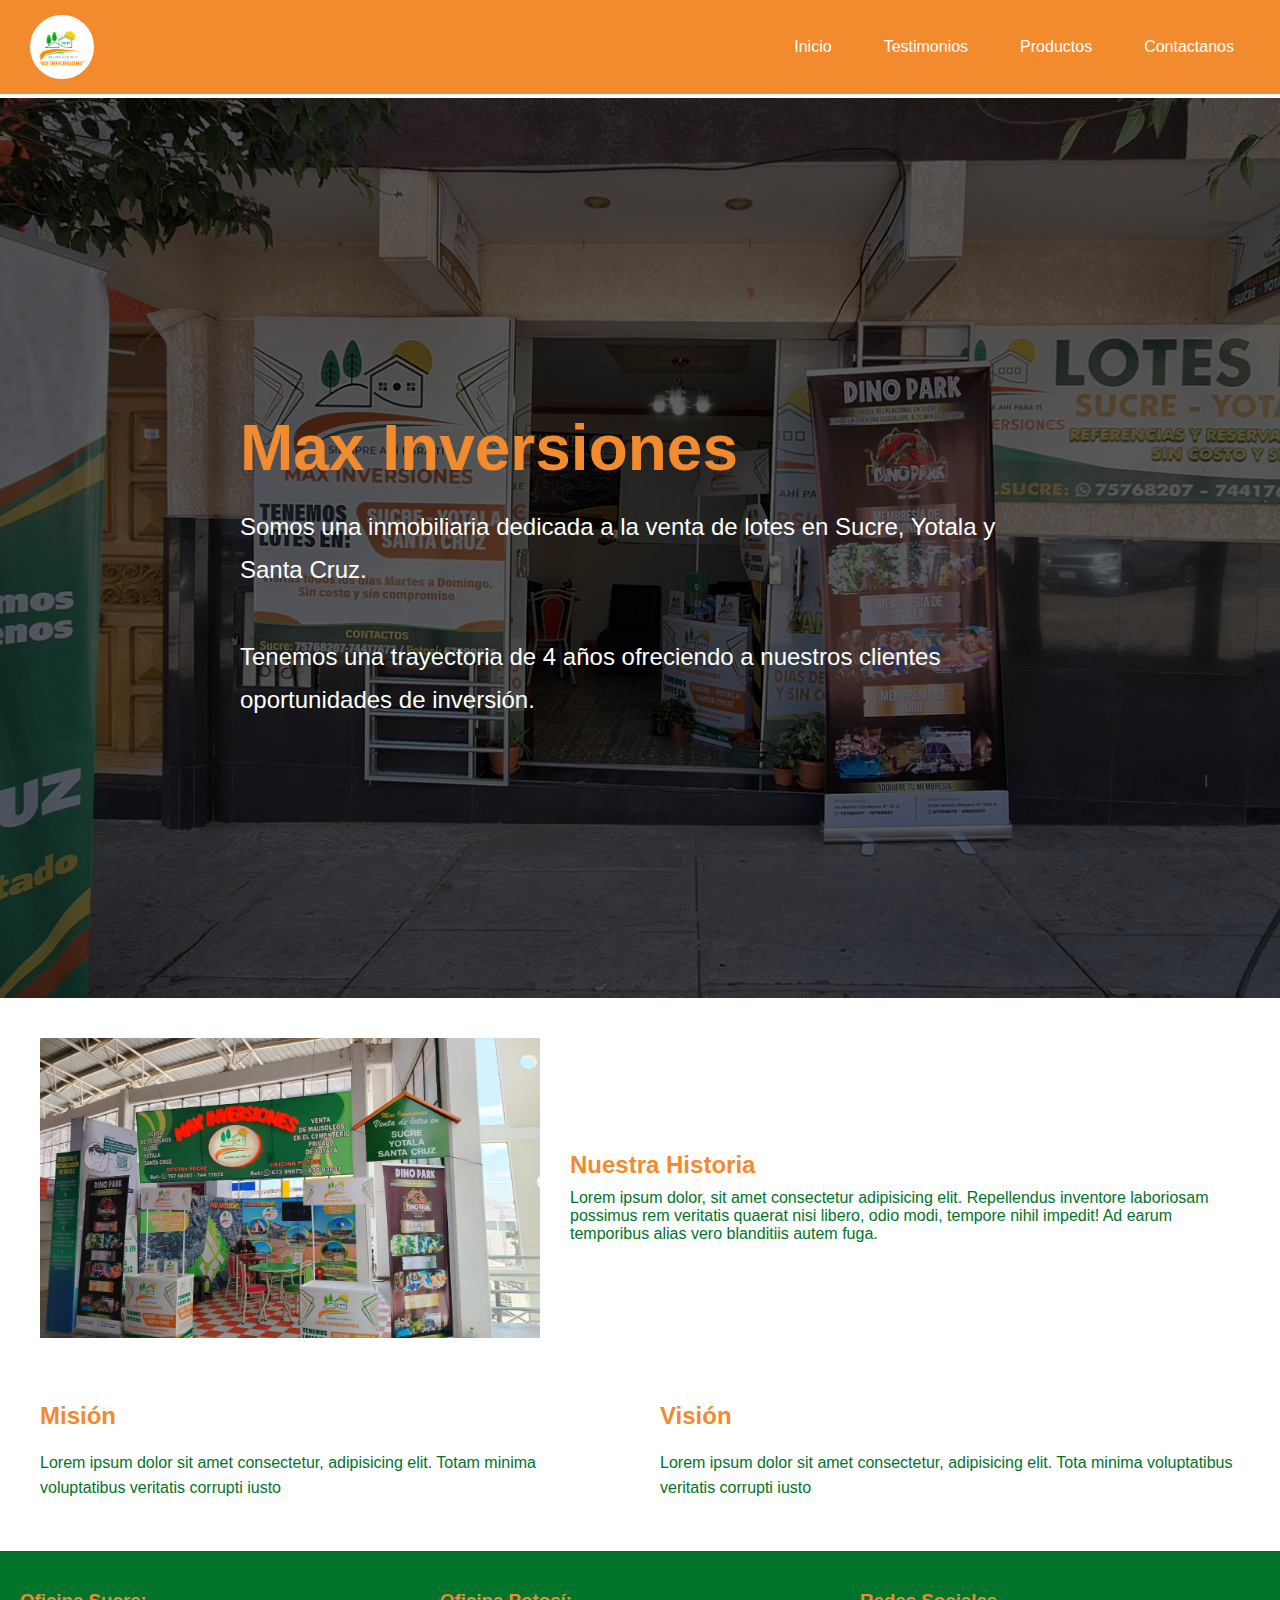
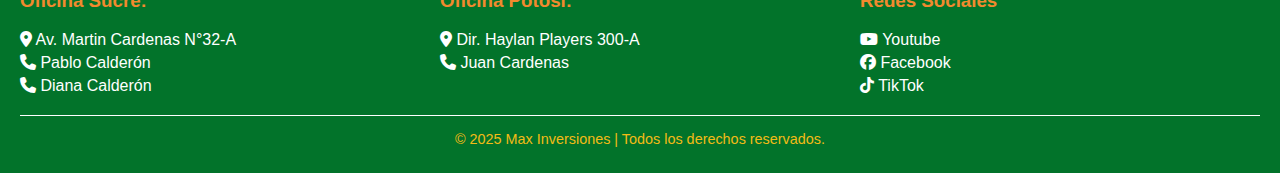
<file: index.html>
<!DOCTYPE html>
<html lang="en">
<head>
    <meta charset="UTF-8">
    <meta name="viewport" content="width=device-width, initial-scale=1.0">
    <title>Inicio</title>
    <link rel="stylesheet" href="styles.css">
    <link rel="stylesheet" href="https://cdnjs.cloudflare.com/ajax/libs/font-awesome/6.7.2/css/all.min.css" integrity="sha512-Evv84Mr4kqVGRNSgIGL/F/aIDqQb7xQ2vcrdIwxfjThSH8CSR7PBEakCr51Ck+w+/U6swU2Im1vVX0SVk9ABhg==" crossorigin="anonymous" referrerpolicy="no-referrer" />
</head>
<body>
    <header>
        <nav class="Navegador">
            <div class="NavegadorLogo">
                <img src="logo.png" alt="Logo de Max Inveriones">
            </div>
            <ul class="NavegadorPestañas">
                <li><a href="index.html">Inicio</a></li>
                <li><a href="testimonios.html">Testimonios</a></li>
                <li><a href="productos.html">Productos</a></li>
                <li><a href="contacto.html">Contactanos</a></li>
            </ul>
        </nav>
    </header>
    <main>
        <div class="Portada">
            <div class="PortadaImagen">
                <img src="oficina.jpeg" alt="Imagen de Portada" />
                <div class="Overlay"></div> 
            </div>
            <div class="PortadaText">
                <h1>Max Inversiones</h1>
                <p>
                Somos una inmobiliaria dedicada a la venta de lotes en Sucre, Yotala y Santa Cruz.<br /><br />
                Tenemos una trayectoria de 4 años ofreciendo a nuestros clientes oportunidades de inversión.
                </p>
            </div>
        </div>
        <section class="Contenido">
            <div class="Historia">
                <div class="HistoriaIMG">
                    <img src="fexpo.jpeg" alt="Imagen">
                </div>
                <div class="HistoriaText">
                    <h2>Nuestra Historia</h2>
                    <p>Lorem ipsum dolor, sit amet consectetur adipisicing elit. Repellendus inventore laboriosam possimus rem veritatis 
                    quaerat nisi libero, odio modi, tempore nihil impedit! Ad earum temporibus alias vero blanditiis autem fuga.</p>
                </div>
            </div>

            <div class="Objetivos">
                <div class="Mision">
                    <h2>Misión</h2>
                    <p>Lorem ipsum dolor sit amet consectetur, adipisicing elit. Totam minima voluptatibus veritatis corrupti iusto</p>
                </div>
                <div class="Vision">
                    <h2>Visión</h2>
                    <p>Lorem ipsum dolor sit amet consectetur, adipisicing elit. Tota minima voluptatibus veritatis corrupti iusto</p>
                </div>
            </div>
        </section>
    </main>
    <footer>
        <div class="Datos">
            <div class="DatosSucre">
                <h3>Oficina Sucre:</h3>
                <a href="https://maps.app.goo.gl/PsxoV6KV69TgHqgV6"><i class="fa-solid fa-location-dot"></i> Av. Martin Cardenas N°32-A</a> 
                <a href="https://wa.me/75768207"><i class="fa-solid fa-phone"></i> Pablo Calderón</a> 
                <a href="https://wa.me/75769957"><i class="fa-solid fa-phone"></i> Diana Calderón</a>
            </div>
            <div class="DatosPotosi">
                <h3>Oficina Potosí:</h3>
                <a href="https://maps.app.goo.gl/tDSa5Dq6ZmFPCbdg8"><i class="fa-solid fa-location-dot"></i> Dir. Haylan Players 300-A</a>
                <a href="https://wa.me/60456938"><i class="fa-solid fa-phone"></i> Juan Cardenas</a>
            </div>
            <div class="RedesSociales">
                <h3>Redes Sociales</h3>
                <a href="https://www.youtube.com/@maxinversiones2507"><i class="fa-brands fa-youtube"></i> Youtube</a>
                <a href=""><i class="fa-brands fa-facebook"></i> Facebook</a>
                <a href=""><i class="fa-brands fa-tiktok"></i> TikTok</a>
            </div>
        </div>
        <div class="Copy">
            <p>&copy; 2025 Max Inversiones | Todos los derechos reservados.</p>
        </div>
    </footer>
</body>
</html>
</file>
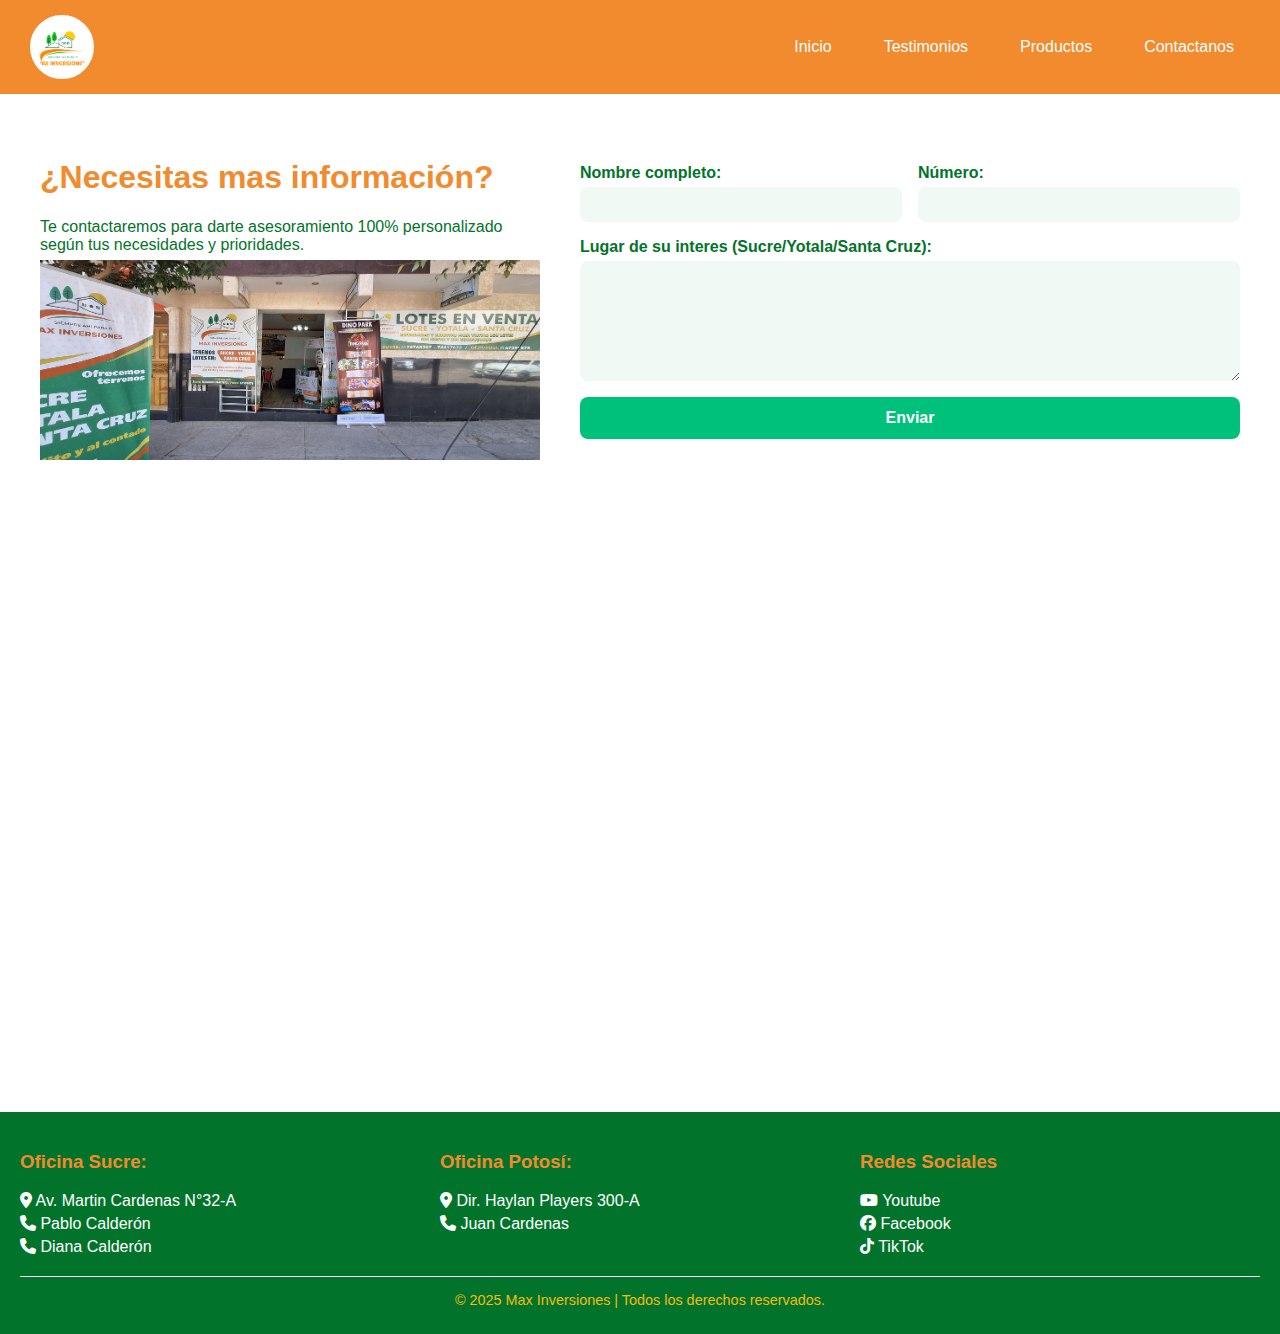
<file: contacto.html>
<!DOCTYPE html>
<html lang="en">
<head>
    <meta charset="UTF-8">
    <meta name="viewport" content="width=device-width, initial-scale=1.0">
    <title>Contacto</title>
    <link rel="stylesheet" href="/styles.css">
    <link rel="stylesheet" href="https://cdnjs.cloudflare.com/ajax/libs/font-awesome/6.7.2/css/all.min.css" integrity="sha512-Evv84Mr4kqVGRNSgIGL/F/aIDqQb7xQ2vcrdIwxfjThSH8CSR7PBEakCr51Ck+w+/U6swU2Im1vVX0SVk9ABhg==" crossorigin="anonymous" referrerpolicy="no-referrer" />
</head>
<body>
    <header>
        <nav class="Navegador">
            <div class="NavegadorLogo">
                <img src="logo.png" alt="Logo de Max Inveriones">
            </div>
            <ul class="NavegadorPestañas">
                <li><a href="index.html">Inicio</a></li>
                <li><a href="testimonios.html">Testimonios</a></li>
                <li><a href="productos.html">Productos</a></li>
                <li><a href="contacto.html">Contactanos</a></li>
            </ul>
        </nav>
    </header>
    <main>
        <section class="Formulario">
            <div class="Contactar">
                <h1>¿Necesitas mas información?</h1>
                <p>Te contactaremos para darte asesoramiento 100% personalizado <br>
                    según tus necesidades y prioridades.</p>
                <img src="oficina.jpeg" width="500px" height="200px" alt="">
            </div>
            <form class="FormularioContact" id="formContacto" action="/" method="get">
                <div class="campo">
                    <label>Nombre completo:</label>
                    <input type="text">
                </div>
                <div class="campo">
                    <label>Número:</label>
                    <input type="number">
                </div>
                <div class="campo-textarea">
                    <label>Lugar de su interes (Sucre/Yotala/Santa Cruz):</label>
                    <textarea id="5"></textarea>
                </div>
                <div class="boton">
                    <button type="submit">Enviar</button>
                </div>
            </form>
        </section>
        <div class="Mapa">
            <iframe src="https://www.google.com/maps/embed?pb=!1m18!1m12!1m3!1d3771.3187969278792!2d-65.244661!3d-19.049716099999998!2m3!1f0!2f0!3f0!3m2!1i1024!2i768!4f13.1!3m3!1m2!1s0x93fbcffc3ac0a6a1%3A0xe8ffa09e07262139!2sMax%20Inversiones!5e0!3m2!1ses!2sbo!4v1745948573024!5m2!1ses!2sbo" width="100%" height="600" style="border:0;" allowfullscreen="" loading="lazy" referrerpolicy="no-referrer-when-downgrade"></iframe>
        </div>
        <script>
            document.getElementById('formContacto').addEventListener('submit',
                function(event) {
                    alert('El Formulario ha sido enviado.')
                }
            )
        </script>
    </main>
    <footer>
        <div class="Datos">
            <div class="DatosSucre">
                <h3>Oficina Sucre:</h3>
                <a href="https://maps.app.goo.gl/PsxoV6KV69TgHqgV6"><i class="fa-solid fa-location-dot"></i> Av. Martin Cardenas N°32-A</a> 
                <a href="https://wa.me/75768207"><i class="fa-solid fa-phone"></i> Pablo Calderón</a> 
                <a href="https://wa.me/75769957"><i class="fa-solid fa-phone"></i> Diana Calderón</a>
            </div>
            <div class="DatosPotosi">
                <h3>Oficina Potosí:</h3>
                <a href="https://maps.app.goo.gl/tDSa5Dq6ZmFPCbdg8"><i class="fa-solid fa-location-dot"></i> Dir. Haylan Players 300-A</a>
                <a href="https://wa.me/60456938"><i class="fa-solid fa-phone"></i> Juan Cardenas</a>
            </div>
            <div class="RedesSociales">
                <h3>Redes Sociales</h3>
                <a href="https://www.youtube.com/@maxinversiones2507"><i class="fa-brands fa-youtube"></i> Youtube</a>
                <a href=""><i class="fa-brands fa-facebook"></i> Facebook</a>
                <a href=""><i class="fa-brands fa-tiktok"></i> TikTok</a>
            </div>
        </div>
        <div class="Copy">
            <p>&copy; 2025 Max Inversiones | Todos los derechos reservados.</p>
        </div>
    </footer>
</body>
</html>
</file>
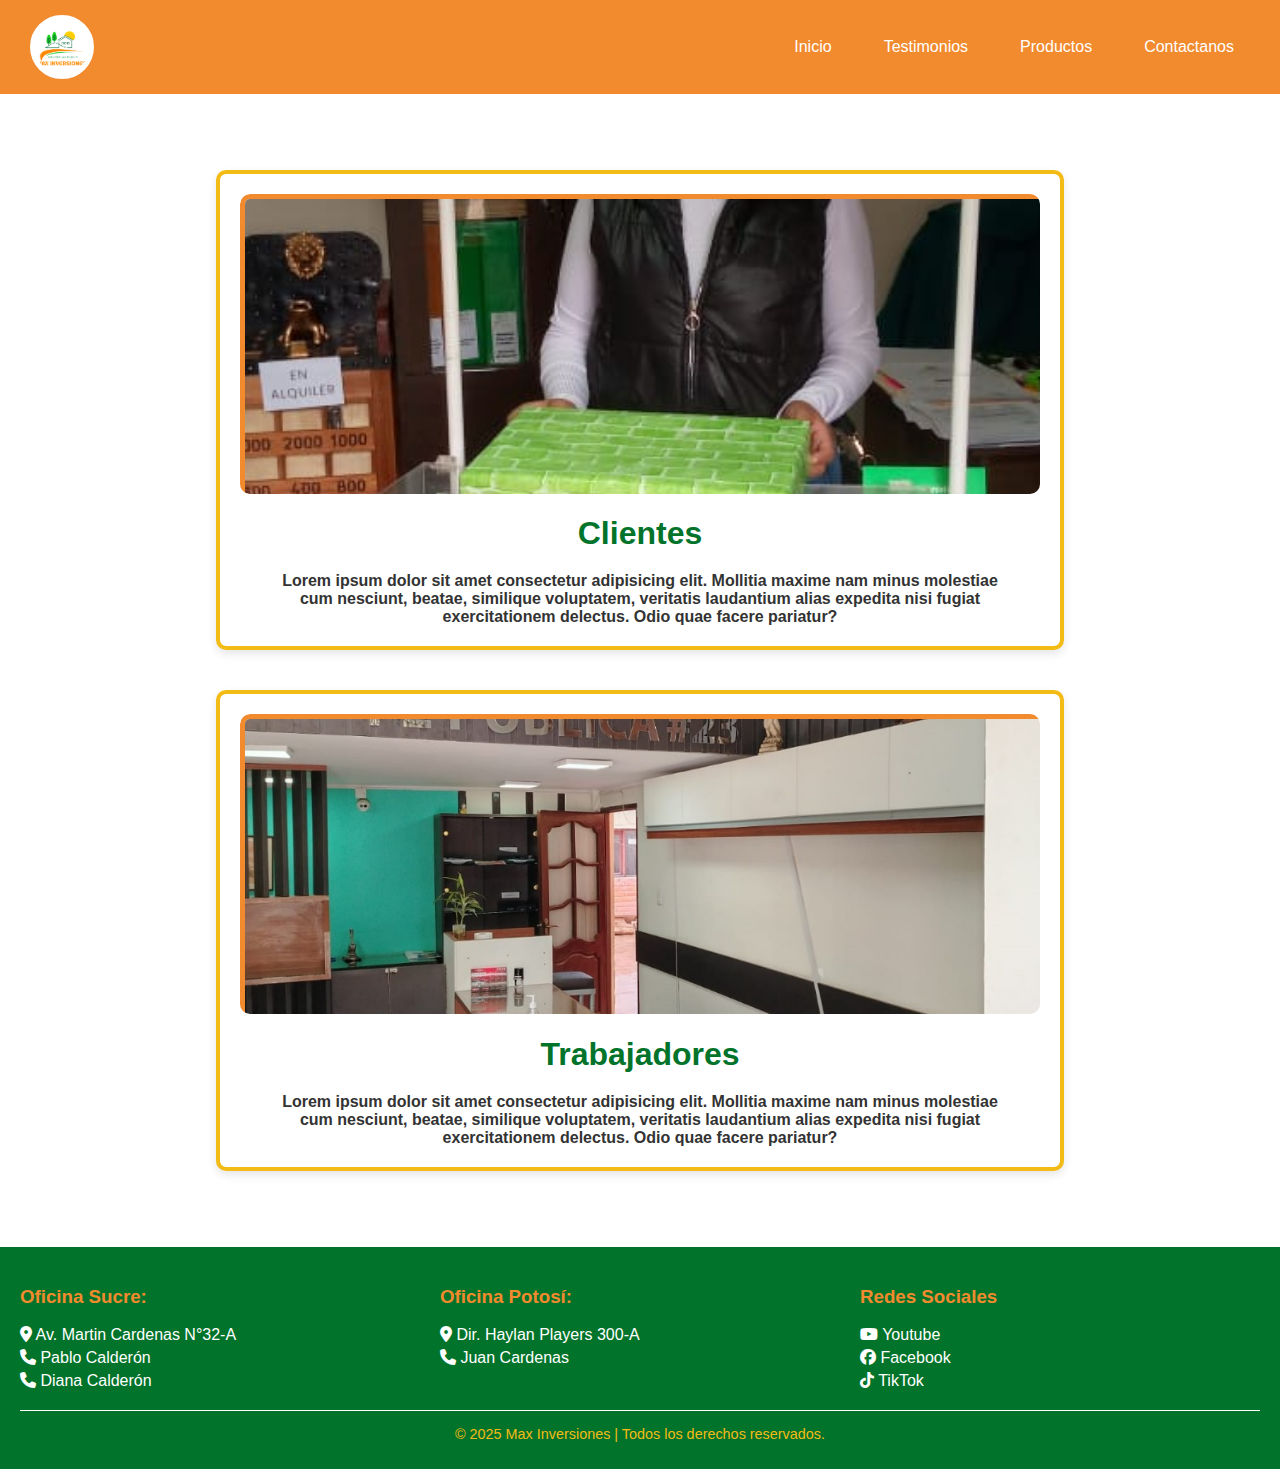
<file: testimonios.html>
<!DOCTYPE html>
<html lang="en">
<head>
    <meta charset="UTF-8">
    <meta name="viewport" content="width=device-width, initial-scale=1.0">
    <title>Testimonios</title>
    <link rel="stylesheet" href="/styles.css">
    <link rel="stylesheet" href="https://cdnjs.cloudflare.com/ajax/libs/font-awesome/6.7.2/css/all.min.css" integrity="sha512-Evv84Mr4kqVGRNSgIGL/F/aIDqQb7xQ2vcrdIwxfjThSH8CSR7PBEakCr51Ck+w+/U6swU2Im1vVX0SVk9ABhg==" crossorigin="anonymous" referrerpolicy="no-referrer" />
</head>
<body>
    <header>
        <nav class="Navegador">
            <div class="NavegadorLogo">
                <img src="/logo.png" alt="Logo de Max Inveriones">
            </div>
            <ul class="NavegadorPestañas">
                <li><a href="/index.html">Inicio</a></li>
                <li><a href="/testimonios.html">Testimonios</a></li>
                <li><a href="/productos.html">Productos</a></li>
                <li><a href="/contacto.html">Contactanos</a></li>
            </ul>
        </nav>
    </header>
    <main>
        <section class="Testimonios">
            <section class="Clientes">
                <div class="ClientesIMG">
                    <img src="/R1.jpg" alt="Imagen 1">
                    <img src="/R2.jpg" alt="Imagen 2">
                    <img src="/R3.jpg" alt="Imagen 3">
                    <img src="/R4.jpg" alt="Imagen 4">
                </div>
                <div class="ClientesText">
                    <h1>Clientes</h1>
                    <h1>Lorem ipsum dolor sit amet consectetur adipisicing elit. Mollitia maxime nam minus molestiae cum nesciunt, beatae, similique voluptatem, veritatis laudantium alias expedita nisi fugiat exercitationem delectus. Odio quae facere pariatur?</h1>
                </div>
            </section>
            <section class="Trabajadores">
                <div class="trabajadoresIMG">
                    <img src="/T1.jpg" alt="Imagen 1">
                    <img src="/T2.jpg" alt="Imagen 2">
                    <img src="/T3.jpg" alt="Imagen 3">
                    <img src="/T4.jpg" alt="Imagen 4">
                    <img src="/T5.jpg" alt="Imagen 5">
                </div>
                <div class="TrabajadoresText">
                    <h1>Trabajadores</h1>
                    <h1>Lorem ipsum dolor sit amet consectetur adipisicing elit. Mollitia maxime nam minus molestiae cum nesciunt, beatae, similique voluptatem, veritatis laudantium alias expedita nisi fugiat exercitationem delectus. Odio quae facere pariatur?</h1>
                </div>
            </section>
        </section>
    </main>

    <footer>
        <div class="Datos">
            <div class="DatosSucre">
                <h3>Oficina Sucre:</h3>
                <a href="https://maps.app.goo.gl/PsxoV6KV69TgHqgV6"><i class="fa-solid fa-location-dot"></i> Av. Martin Cardenas N°32-A</a> 
                <a href="https://wa.me/75768207"><i class="fa-solid fa-phone"></i> Pablo Calderón</a> 
                <a href="https://wa.me/75769957"><i class="fa-solid fa-phone"></i> Diana Calderón</a>
            </div>
            <div class="DatosPotosi">
                <h3>Oficina Potosí:</h3>
                <a href="https://maps.app.goo.gl/tDSa5Dq6ZmFPCbdg8"><i class="fa-solid fa-location-dot"></i> Dir. Haylan Players 300-A</a>
                <a href="https://wa.me/60456938"><i class="fa-solid fa-phone"></i> Juan Cardenas</a>
            </div>
            <div class="RedesSociales">
                <h3>Redes Sociales</h3>
                <a href="https://www.youtube.com/@maxinversiones2507"><i class="fa-brands fa-youtube"></i> Youtube</a>
                <a href=""><i class="fa-brands fa-facebook"></i> Facebook</a>
                <a href=""><i class="fa-brands fa-tiktok"></i> TikTok</a>
            </div>
        </div>
        <div class="Copy">
            <p>&copy; 2025 Max Inversiones | Todos los derechos reservados.</p>
        </div>
    </footer>
    <script>
        const clienteImgs = document.querySelectorAll('.ClientesIMG img');
        let clienteIndex = 0;
        function showClienteImage(idx) {
            clienteImgs.forEach((img, i) => {
                img.classList.remove('active');
                if (i === idx) img.classList.add('active');
            });
        }
        function startClienteCarousel() {
        showClienteImage(clienteIndex);
        clienteIndex = (clienteIndex + 1) % clienteImgs.length;
        }
        const trabajadorImgs = document.querySelectorAll('.trabajadoresIMG img');
        let trabajadorIndex = 0;
        function showTrabajadorImage(idx) {
            trabajadorImgs.forEach((img, i) => {
                img.classList.remove('active');
                if (i === idx) img.classList.add('active');
            });
        }
        function startTrabajadorCarousel() {
        showTrabajadorImage(trabajadorIndex);
        trabajadorIndex = (trabajadorIndex + 1) % trabajadorImgs.length;
        }
        setInterval(startClienteCarousel, 3000);
        setInterval(startTrabajadorCarousel, 3000);
        window.onload = () => {
        showClienteImage(0);
        showTrabajadorImage(0);
        };
    </script>      
</body>
</html>
</file>
<file: styles.css>
/*Configuracion General*/
body{
    margin:0;
    font-family: poppins;
    background-color: #fff;
    color:#02732A;
}
h1, h2, h3 {
    color: #f28A2E;
}
a{
    color: #fff;
    text-decoration: none;
    transition: color 0.3s ease-in-out;
}
a:hover {
    color: #02732A;
}
/*=== HEADER ===*/
header{
    background-color: #f28A2E;
    color:#fff;
    padding: 15px 30px;
}
.Navegador {
    display: flex;
    align-items: center;
    justify-content: space-between;
    background-color: #f28A2E;
}

.NavegadorLogo img {
    width: 60px;
    height: 60px;
    border-radius: 50%;
    object-fit: cover;
    background-color: white; 
    border: 2px solid #fff;
}

.NavegadorPestañas {
    list-style: none;
    display: flex;
    gap: 20px;
    margin: 0;
    padding: 0;
}

.NavegadorPestañas li {
    display: inline-block;
}

.NavegadorPestañas a {
    display: block;
    padding: 10px 16px;
    text-decoration: none;
    color: #fff;
    border-radius: 8px;
    transition: background-color 0.3s ease, color 0.3s ease;
}

.NavegadorPestañas a:hover {
    background-color: #f2bb16; 
    color: #fff;            
}
.NavegadorLogo{
    width: 60px;
    height: 60px;
    background-color: white;       
    border-radius: 50%;            
    display: flex;
    align-items: center;
    justify-content: center;
    border: 2px solid #ffffff;        
    overflow: hidden;
}
.Navegador img {
    width: 90%;
    height: 90%;
    object-fit: contain;          
}
/*===MAIN===*/
main {
    background-color: #fff;
    border-top: 4px solid #fff;
    border-bottom: 4px solid #fff;
    padding: 0;
}

section {
    padding: 2rem;
    display: block; /* Eliminado display: none; para que no se oculte */
}

section.seccionMenu {
    display: none;
}

section.active {
    display: block;
}

.Portada {
    position: relative;
    width: 100%;
    height: 100vh; 
    overflow: hidden;
    display: flex;
    align-items: center;
    justify-content: center;
    color: white;
}
.PortadaImagen {
    position: absolute;
    width: 100%;
    height: 100%;
    top: 0;
    left: 0;
    z-index: 1;
}
.PortadaImagen img {
    width: 100%;
    height: 100%;
    object-fit: cover;
}
.Overlay {
    position: absolute;
    top: 0;
    left: 0;
    width: 100%;
    height: 100%;
    background-color: rgba(0, 0, 0, 0.633); 
    z-index: 2;
}
.PortadaText {
    position: relative;
    z-index: 3;
    max-width: 800px;
    padding: 10px;
    text-align: left;
} 
.PortadaText h1 {
    font-size: 64px;
    margin-bottom: 20px;
}
.PortadaText p {
    font-size: 24px;
    line-height: 1.8;
} 
.Contenido {
    padding: 40px ;
    display: flex;
    flex-direction: column;
    gap: 40px;
}
.Historia {
    display: flex;
    align-items: center;
    gap: 30px;
}
.HistoriaIMG img {
    width: 500px;
    height: 300px;
    object-fit: cover;
}
.HistoriaText {
    flex: 1;
}
.HistoriaText h2 {
    margin-bottom: 10px;
}
.Objetivos {
    display: flex;
    justify-content: space-between;
    gap: 40px;
    align-items: center;
}
.Mision, .Vision {
    flex: 1;
}
.Mision p, .Vision p {
    line-height: 1.6;
}
/*Testimonios*/
section.Clientes,
section.Trabajadores {
    display: block; 
    background-color: #fff;
    border: 4px solid #f2bb16;
    padding: 20px;
    max-width: 800px;
    margin: 40px auto;
    border-radius: 10px;
    box-shadow: 0 4px 10px rgba(0, 0, 0, 0.1);
    text-align: center;
    font-family: sans-serif;
}

.ClientesText h1:first-child,
.TrabajadoresText h1:first-child {
    font-size: 2rem;
    color: #02732A;
    margin-bottom: 20px;
}

.ClientesIMG,
.trabajadoresIMG {
    position: relative;
    height: 300px;
    margin-bottom: 20px;
    overflow: hidden;
    border-radius: 10px;
}

.ClientesIMG img,
.trabajadoresIMG img {
    position: absolute;
    top: 0;
    left: 0;
    width: 100%;
    height: 100%;
    object-fit: cover;
    opacity: 0;
    transition: opacity 1s ease-in-out;
    border: 5px solid #f28A2E;
    border-radius: 10px;
}

.ClientesIMG img.active,
.trabajadoresIMG img.active {
    opacity: 1;
}

.ClientesText h1:last-child,
.TrabajadoresText h1:last-child {
    font-size: 1rem;
    color: #333;
    max-width: 90%;
    margin: 0 auto;
}
/*Productos*/
.Seleccion {
    display: flex;
    justify-content: center;
    gap: 2rem;
    background-color: #f2bb16;
    padding: 1rem 0;
    cursor: pointer;
}
.Seleccion h1 {
    color: #fff;
    transition: transform 0.3s ease, color 0.3s ease;
    font-size: 25px;
}
.Seleccion h1:hover {
    transform: scale(1.1);
    color: #00c17c;
}

:root {
    --primary: #f28a2e;
    --accent: #00c17c;
    --background: #fff7f0;
    --text: #333;
}
body {
    font-family: Arial, sans-serif;
    background-color: var(--background);
    margin: 0;
    padding: 0;
}
.Seleccion {
    display: flex;
    justify-content: center;
    gap: 2rem;
    background-color: #f2bb16;
    padding: 1rem;
    color: white;
    border-bottom: 4px solid var(--accent);
}
.Seleccion h1 {
    cursor: pointer;
    transition: transform 0.3s;
}
.Seleccion h1:hover {
    transform: scale(1.1);
    color: var(--accent);
}

.lugar {
    background-color: var(--primary);
    margin-bottom: 2rem;
    border-radius: 16px;
    padding: 1rem;
    display: flex;
    flex-wrap: wrap;
    gap: 2rem;
    align-items: center;
    color: white;
}
.texto {
    flex: 1 1 300px;
}
.imagenes {
    flex: 2 1 400px;
    display: flex;
    gap: 1rem;
    overflow-x: auto;
}
.imagenes img {
    width: 180px;
    height: 120px;
    border-radius: 12px;
    object-fit: cover;
    transition: transform 0.3s;
}
.imagenes img:hover {
    transform: scale(1.05);
    border: 2px solid var(--accent);
}
.Productos h2 {
    margin-top: 0;
    color: #fff;
}
p {
    margin: 0.4rem 0;
}

/*Formulario*/

.Formulario {
    display: flex;
    justify-content: center;
    align-items: center;
    padding: 40px;
    gap: 40px;
}

.FormularioContenedor {
    display: flex;
    flex-wrap: wrap;
    gap: 2rem;
    background: #ffffff;
    border-radius: 20px;
    box-shadow: 0 0 30px rgba(0, 0, 0, 0.05);
    padding: 2rem;
    max-width: 1000px;
    width: 100%;
}
.FormularioTexto {
    flex: 1 1 40%;
}

.FormularioTexto h2 {
    color: #00c17c;
    font-size: 24px;
}
.FormularioTexto p {
    font-size: 18px;
    color: #333;
}
.FormularioContact {
    flex: 1 1 55%;
    display: flex;
    flex-wrap: wrap;
    gap: 1rem;
}
.campo {
    flex: 1 1 48%;
    display: flex;
    flex-direction: column;
}
.campo label {
    margin-bottom: 5px;
    font-weight: bold;
}
.campo input {
    padding: 10px;
    border: none;
    border-radius: 8px;
    background: #f0f9f4;
}
.campo-textarea {
    flex: 1 1 100%;
    display: flex;
    flex-direction: column;
}
.campo-textarea label {
    margin-bottom: 5px;
    font-weight: bold;
}

.campo-textarea textarea {
    padding: 10px;
    border: none;
    border-radius: 8px;
    background: #f0f9f4;
    min-height: 100px;
    resize: vertical;
}
.boton {
    flex: 1 1 100%;
}
.boton button {
    width: 100%;
    padding: 12px;
    background-color: #00c17c;
    color: white;
    border: none;
    border-radius: 8px;
    font-weight: bold;
    font-size: 16px;
    cursor: pointer;
transition: background-color 0.3s ease;
}
.boton button:hover {
    background-color: #00a96a;
}
/*===FOOTER===*/
footer {
    background-color: #02732A;
    padding: 20px;
    margin: auto;
}
.Datos {
    display: flex;
    justify-content: space-between;
    flex-wrap: wrap;
    gap: 20px;
    border-bottom: 1px solid #fff;
    padding-bottom: 15px;     
}
.DatosSucre,
.DatosPotosi,
.RedesSociales {
    flex: 1;
    min-width: 200px;
}
.Datos a,
.RedesSociales a {
    color: #fff;
    text-decoration: none;
    display: block;
    margin-bottom: 5px;
}
.Copy {
    text-align: center;
    margin-top: 15px;
    font-size: 0.9em;
    color: #f2bb16;
}
</file>
